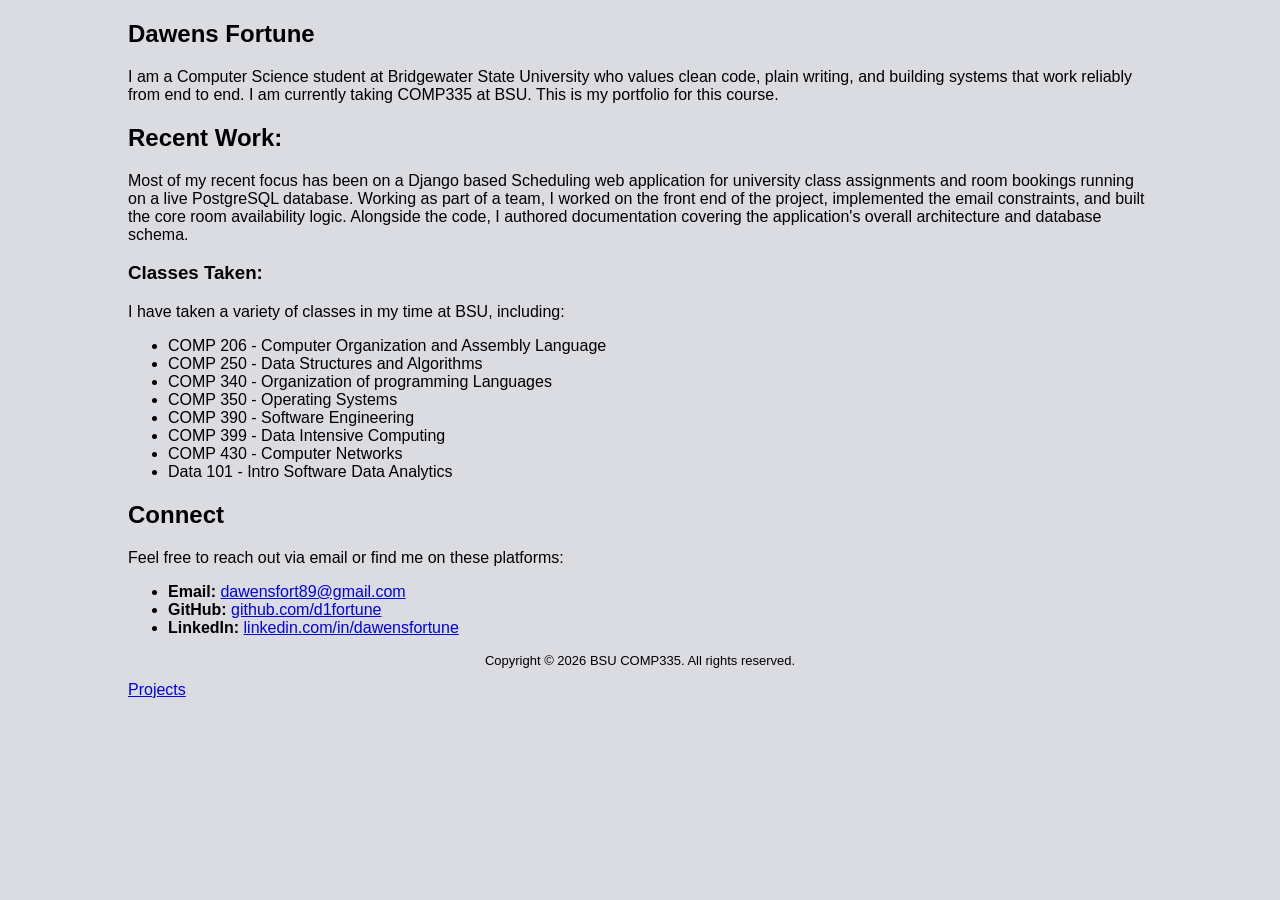
<file: index.html>
<!DOCTYPE html>
<html>
<head lang="en">
	<meta charset="utf-8">
	<title>COMP335 - Website</title>
	<link rel="stylesheet" type="text/css" href="main.css">
</head>

<body class="main">
	
	<section>
    
		<h1>Dawens Fortune</h1>
		<p>
            I am a Computer Science student at Bridgewater State University who 
            values clean code, plain writing, and building systems that work 
            reliably from end to end. I am currently taking COMP335 at BSU. 
            This is my portfolio for this course.
		</p>

		<article>
		<h2>Recent Work:</h2>
		<p> 
            Most of my recent focus has been on a Django based Scheduling web application 
            for university class assignments and room bookings running on a live PostgreSQL 
            database. Working as part of a team, I worked on the front end of the project, 
            implemented the email constraints, and built the core room availability logic. 
            Alongside the code, I authored documentation covering the 
            application's overall architecture and database schema.
		</p>
		
		</article>
        <h3>Classes Taken:</h3>
        <p>
            I have taken a variety of classes in my time at BSU, including: 
            <ul>
                <li>COMP 206 - Computer Organization and Assembly Language</li>
                <li>COMP 250 - Data Structures and Algorithms</li>
                <li>COMP 340 - Organization of programming Languages</li>
                <li>COMP 350 - Operating Systems</li>
                <li>COMP 390 - Software Engineering</li>
                <li>COMP 399 - Data Intensive Computing</li>
                <li>COMP 430 - Computer Networks</li>
                <li>Data 101 - Intro Software Data Analytics</li>
            </ul>

    </section>

	<section id="contact" class="contact-section">
        <h1>Connect</h1>
        <p>Feel free to reach out via email or find me on these platforms:</p>
        
        <ul class="contact-list">
            <li>
                <strong>Email:</strong> 
                <a href="dawensfort89@gmail.com">dawensfort89@gmail.com</a>
            </li>
            <li>
                <strong>GitHub:</strong> 
                <a href="https://github.com/d1fortune" target="_blank" rel="noopener">github.com/d1fortune</a>
            </li>
            <li>
                <strong>LinkedIn:</strong> 
                <a href="https://linkedin.com/in/dawens-fortune-178a71247" target="_blank" rel="noopener">linkedin.com/in/dawensfortune</a>
            </li>
        </ul>
    </section>

	<footer>
		<p class="copyright">
			Copyright &copy; 2026 BSU COMP335. All rights reserved.
		</p>
	</footer>
    <a href="project.html" class="btn btn-primary">Projects</a>
</body>
</html>
</file>
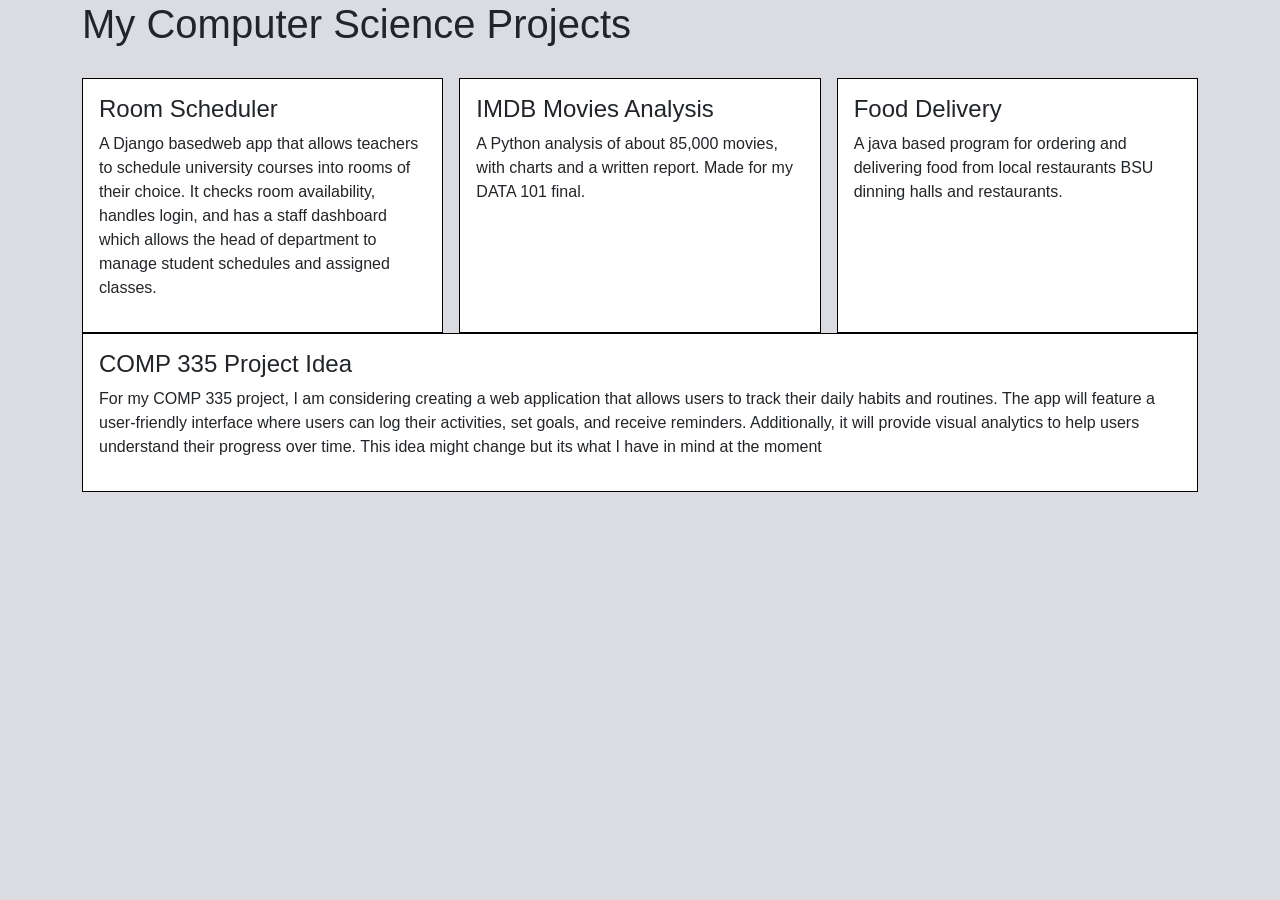
<file: project.html>
<!DOCTYPE html>
<html lang="en">
<head>
  <meta charset="UTF-8">
  <meta name="viewport" content="width=device-width, initial-scale=1">
  <title>My CS Projects</title>
  <link rel="stylesheet" href="https://cdn.jsdelivr.net/npm/bootstrap@5.3.3/dist/css/bootstrap.min.css">
  <style>
    body {
      font-family: Arial, sans-serif;
      background: #2727532a;
    }
 
    h1 {
      margin-bottom: 30px;
    }
 
    .project {
      background: #fff;
      border: 1px solid #000000;
      padding: 1rem;
      height: 100%;
    }

    .project h2 {
      margin-top: 0;
    }

    #comp-335 {
      margin-top: auto;
      margin-bottom: 1rem;
      background-color: #f8f8f8;
      border-radius: 8px;
      height: auto;
    }
 
    @media (max-width: 576px) {
        body {
            padding: 10px;
        }
        h1 {
        font-size: 1.75rem;
        }
    }
  </style>
</head>
<body>
  <div class="container fluid">
    <h1>My Computer Science Projects</h1>
 
    <div class="row g-3">
      <div class="col-12 col-md-4">
        <div class="project">
          <h2 class="h4">Room Scheduler</h2>
          <p>A Django basedweb app that allows teachers to schedule university courses into rooms of their choice. 
            It checks room availability, handles login, and has a staff dashboard which allows the head of department to manage student schedules and assigned classes.</p>
        </div>
      </div>
 
      <div class="col-12 col-md-4">
        <div class="project">
          <h2 class="h4">IMDB Movies Analysis</h2>
          <p>A Python analysis of about 85,000 movies, with charts and a written report. Made for my DATA 101 final.</p>
        </div>
      </div>
 
      <div class="col-12 col-md-4">
        <div class="project">
          <h2 class="h4">Food Delivery</h2>
          <p>A java based program for ordering and delivering food from local restaurants BSU dinning halls and restaurants. </p>
        </div>
      </div>
    </div>

    <div class="project">
        <div id="Comp 335">
            <h2 class="h4">COMP 335 Project Idea</h2>
            <p>
                For my COMP 335 project, I am considering creating a web application that allows users to track their daily habits and routines. 
                The app will feature a user-friendly interface where users can log their activities, set goals, and receive reminders.
                Additionally, it will provide visual analytics to help users understand their progress over time. This idea might change but its what I have 
                in mind at the moment
            </p>
        </div>
    </div>  

</body>
</html>
</file>
<file: main.css>
/* 
You will need to modify body selector to include background image and repeat 
background-image
background-repeat
*/
body{
	
  background-color: #2727532a;

	background-repeat: no-repeat;
	font-family: Arial, Helvetica, sans-serif;
}

/*
You will also need to add styles for image tag to insert hammer
margin-top
*/
nav ul li {
	display: inline;
	list-style-type: none;
}
nav ul li a:hover{
	background-color: #369;
	color: #fff;
}
p {
	margin-top: 5px;
}
.title {
	text-align: right;
}
.main {
	/* You can set the margin property to auto to horizontally center the element within its container.
	The element will then take up the specified width,
	and the remaining space will be split equally between the left and right margins: */
	margin: auto;
	width:80%;
}
.copyright {
	font-size: small;
	margin-top: 10pt;
	text-align: center;
}
</file>
